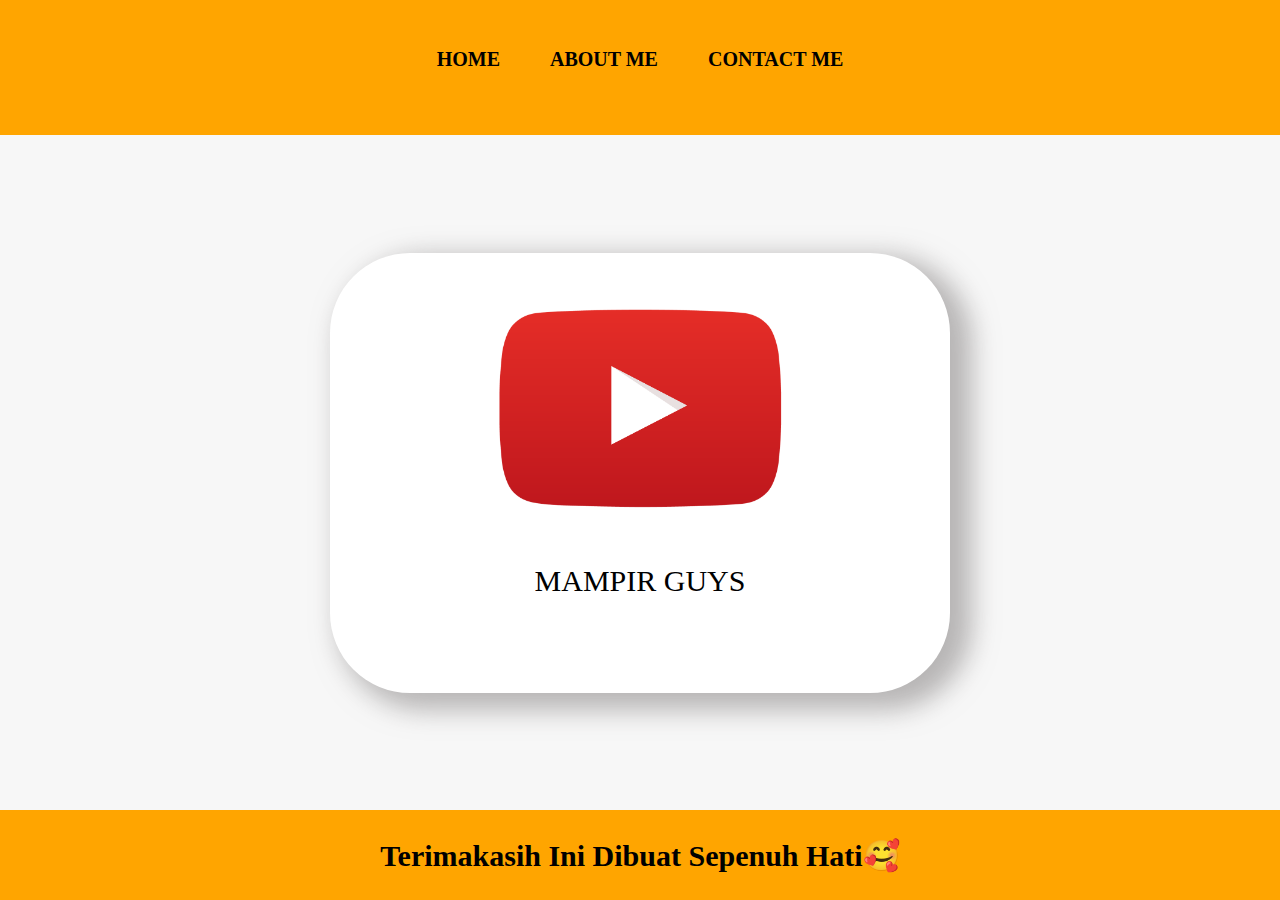
<file: project1/index.html>
<!DOCTYPE html>
<html lang="en">
  <head>
    <meta charset="UTF-8" />
    <meta http-equiv="X-UA-Compatible" content="IE=edge" />
    <meta name="viewport" content="width=device-width, initial-scale=1.0" />
    <title>WEB SAYA</title>
    <link rel="stylesheet" href="style.css" />
  </head>
  <body>
    <div class="container">
      <!-- NAVIGATION BAR -->
      <div class="container-navbar">
        <ul class="ul-navbar">
          <li class="li-navbar">
            <a href="#" class="a-navbar">HOME</a>
          </li>
          <li class="li-navbar">
            <a href="about.html" class="a-navbar">ABOUT ME</a>
          </li>
          <li class="li-navbar">
            <a href="contact.html" class="a-navbar">CONTACT ME</a>
          </li>
        </ul>
      </div>
      <!-- NAVIGATION BAR SELESAI -->

      <!-- CONTENT 1 -->
      <div class="container-content">
        <a href="https://youtube.com" class="a-content">
          <img src="youtube.png" alt="youtube" class="img-content" />
          <p>MAMPIR GUYS</p>

          <!-- DATA START -->
          <div id="biodata"></div>
          <!-- DATA END -->
        </a>
      </div>
      <!-- CONTENT 1 END -->

      <!-- FOOTER -->
      <div class="container-footer">
        <h1 class="h1-footer">Terimakasih Ini Dibuat Sepenuh Hati🥰</h1>
      </div>
      <!-- FOOTER END -->
    </div>
    <script src="data.js" type="text/javascript" />
  </body>
</html>
</file>
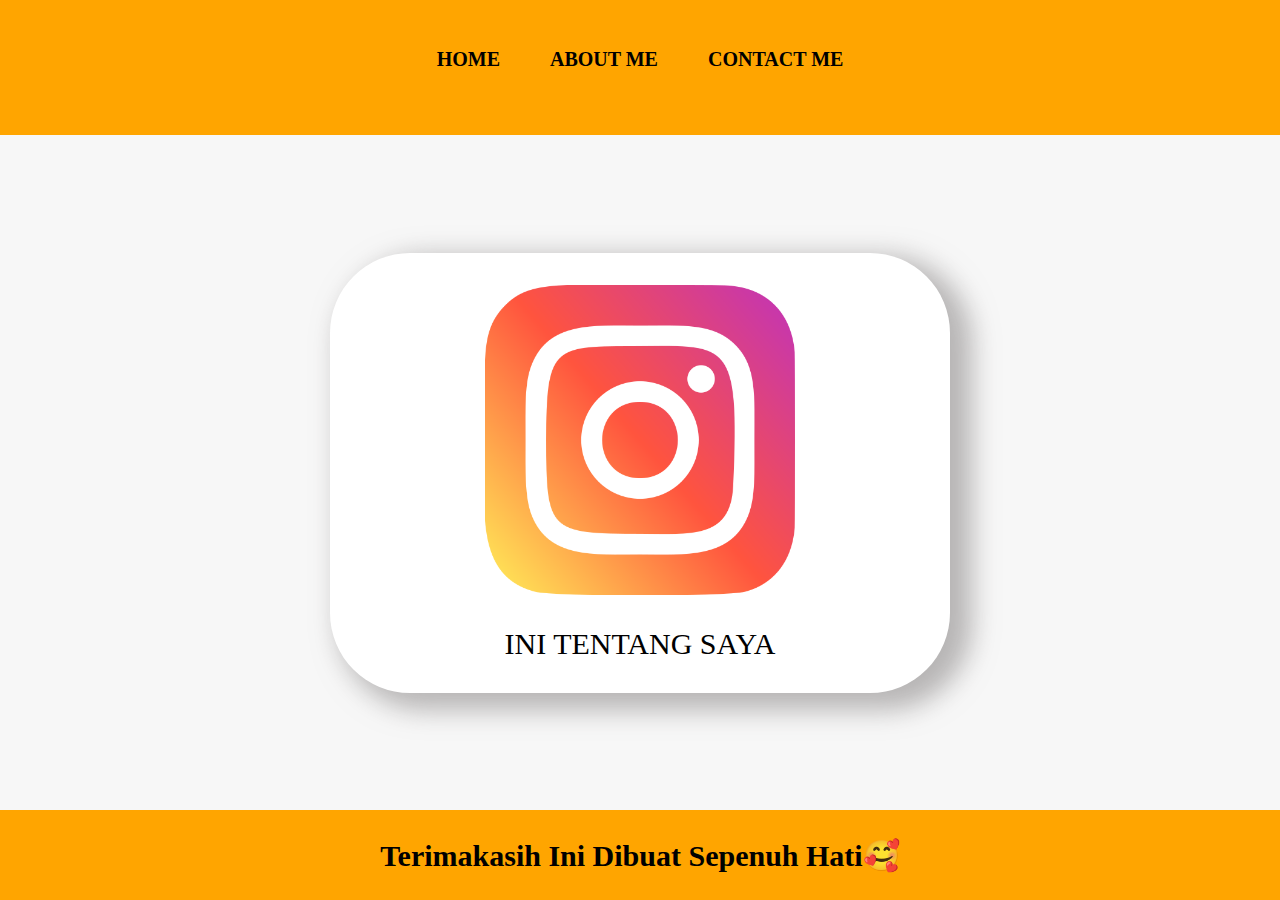
<file: project1/about.html>
<!DOCTYPE html>
<html lang="en">
  <head>
    <meta charset="UTF-8" />
    <meta http-equiv="X-UA-Compatible" content="IE=edge" />
    <meta name="viewport" content="width=device-width, initial-scale=1.0" />
    <title>ABOUT ME</title>
    <link rel="stylesheet" href="style.css" />
  </head>
  <body>
    <div class="container">
      <!-- NAVIGATION BAR -->
      <div class="container-navbar">
        <ul class="ul-navbar">
          <li class="li-navbar">
            <a href="index.html" class="a-navbar">HOME</a>
          </li>
          <li class="li-navbar">
            <a href="about.html" class="a-navbar">ABOUT ME</a>
          </li>
          <li class="li-navbar">
            <a href="contact.html" class="a-navbar">CONTACT ME</a>
          </li>
        </ul>
      </div>
      <!-- NAVIGATION BAR SELESAI -->

      <!-- CONTENT 1 -->
      <div class="container-content">
        <a href="https://instagram.com/gadise.tikaa" class="a-content">
          <img src="instagram.png" alt="youtube" class="img-content" />
          <p>INI TENTANG SAYA</p>
        </a>
      </div>
      <!-- CONTENT 1 END -->

      <!-- FOOTER -->
      <div class="container-footer">
        <h1 class="h1-footer">Terimakasih Ini Dibuat Sepenuh Hati🥰</h1>
      </div>
      <!-- FOOTER END -->
    </div>
  </body>
</html>
</file>
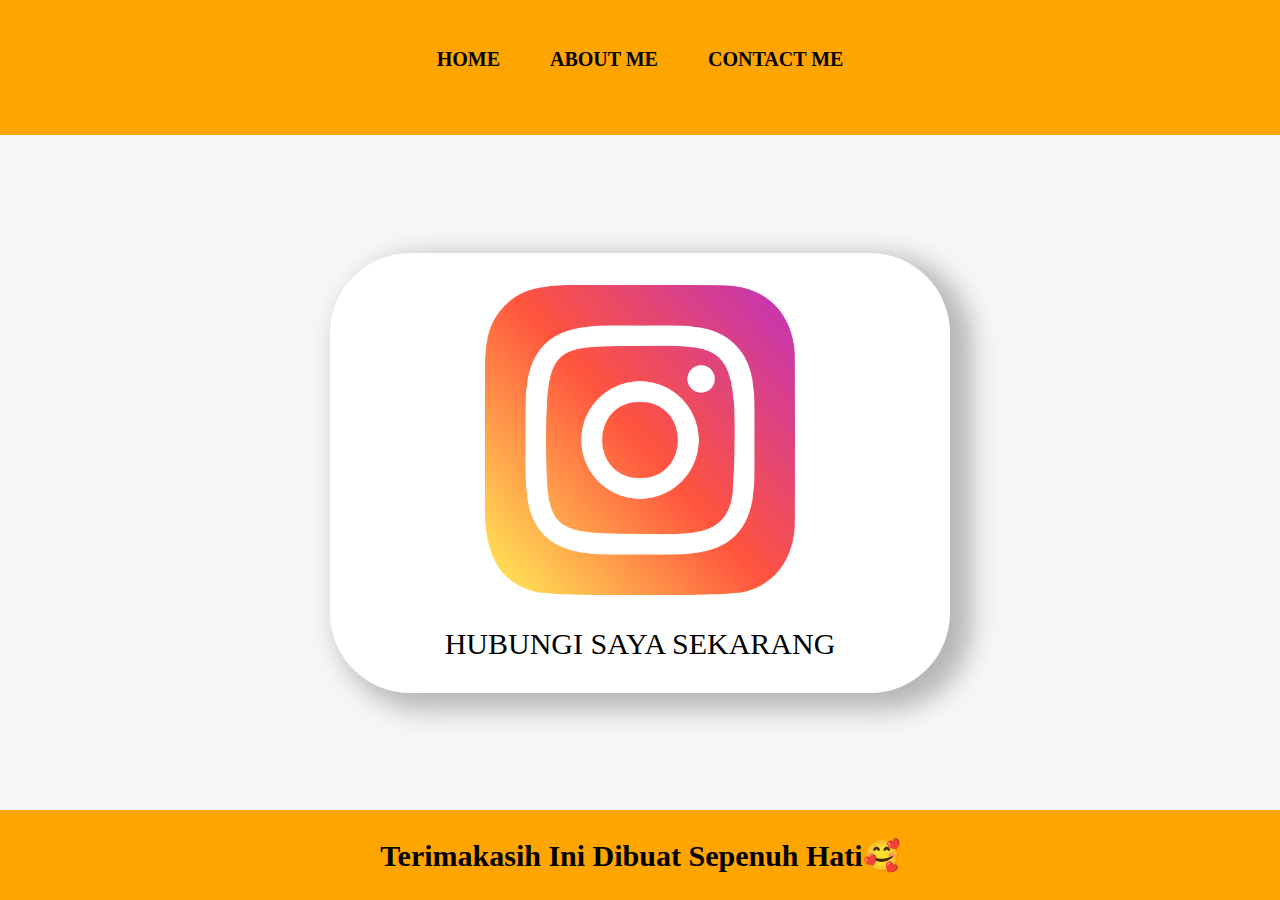
<file: project1/contact.html>
<!DOCTYPE html>
<html lang="en">
  <head>
    <meta charset="UTF-8" />
    <meta http-equiv="X-UA-Compatible" content="IE=edge" />
    <meta name="viewport" content="width=device-width, initial-scale=1.0" />
    <title>CONTACT ME</title>
    <link rel="stylesheet" href="style.css" />
  </head>
  <body>
    <div class="container">
      <!-- NAVIGATION BAR -->
      <div class="container-navbar">
        <ul class="ul-navbar">
          <li class="li-navbar">
            <a href="index.html" class="a-navbar">HOME</a>
          </li>
          <li class="li-navbar">
            <a href="about.html" class="a-navbar">ABOUT ME</a>
          </li>
          <li class="li-navbar">
            <a href="contact.html" class="a-navbar">CONTACT ME</a>
          </li>
        </ul>
      </div>
      <!-- NAVIGATION BAR SELESAI -->

      <!-- CONTENT 1 -->
      <div class="container-content">
        <a href="https://instagram.com/gadise.tikaa" class="a-content">
          <img src="instagram.png" alt="youtube" class="img-content" />
          <p>HUBUNGI SAYA SEKARANG</p>
        </a>
      </div>
      <!-- CONTENT 1 END -->

      <!-- FOOTER -->
      <div class="container-footer">
        <h1 class="h1-footer">Terimakasih Ini Dibuat Sepenuh Hati🥰</h1>
      </div>
      <!-- FOOTER END -->
    </div>
  </body>
</html>
</file>
<file: project1/style.css>
*,
html{
    padding: 0;
    margin: 0;
}

.container{
    
}

.container-navbar{
    background-color: orange;
    width: 100%;
    height: 15vh;
}

.ul-navbar{
    display: flex;
    height: 118px;
    justify-content: center;
    align-items: center;
}

.li-navbar{
    list-style: none;
    padding: 20px;
    margin: 5px;
    color: black;
    font-size: 20px;
}

.li-navbar:hover{
    background-color: oldlace;
    transition: .2s ease-in-out;
    transition-delay: .3s;
    border-radius: 8px;
}

.a-navbar{
    color: black;
    text-decoration: none;
    font-weight: 800;
}

.container-content{
    background-color: #f7f7f7;
    display: flex;
    justify-content: center;
    align-items: center;
    height: 75vh;
}
.a-content{
    background-color: white;
    color: black;
    width: 620px;
    height: 440px;
    display: flex;
    flex-direction: column;
    justify-content: space-evenly;
    align-items: center;
    text-decoration: none;
    font-size: 30px;
    border-radius: 80px;
    box-shadow: 15px 10px 26px 7px rgba(130, 125, 125, 0.54);
        -webkit-box-shadow: 15px 10px 26px 7px rgba(130, 125, 125, 0.54);
        -moz-box-shadow: 15px 10px 26px 7px rgba(130, 125, 125, 0.54);
}

.img-content{
    width: 50%;
}

.container-footer{
    height: 10vh;
    background-color: orange;
    display: flex;
    justify-content: center;
    align-items: center;
}

.h1-footer{
    font-size: 30px;
}
</file>
